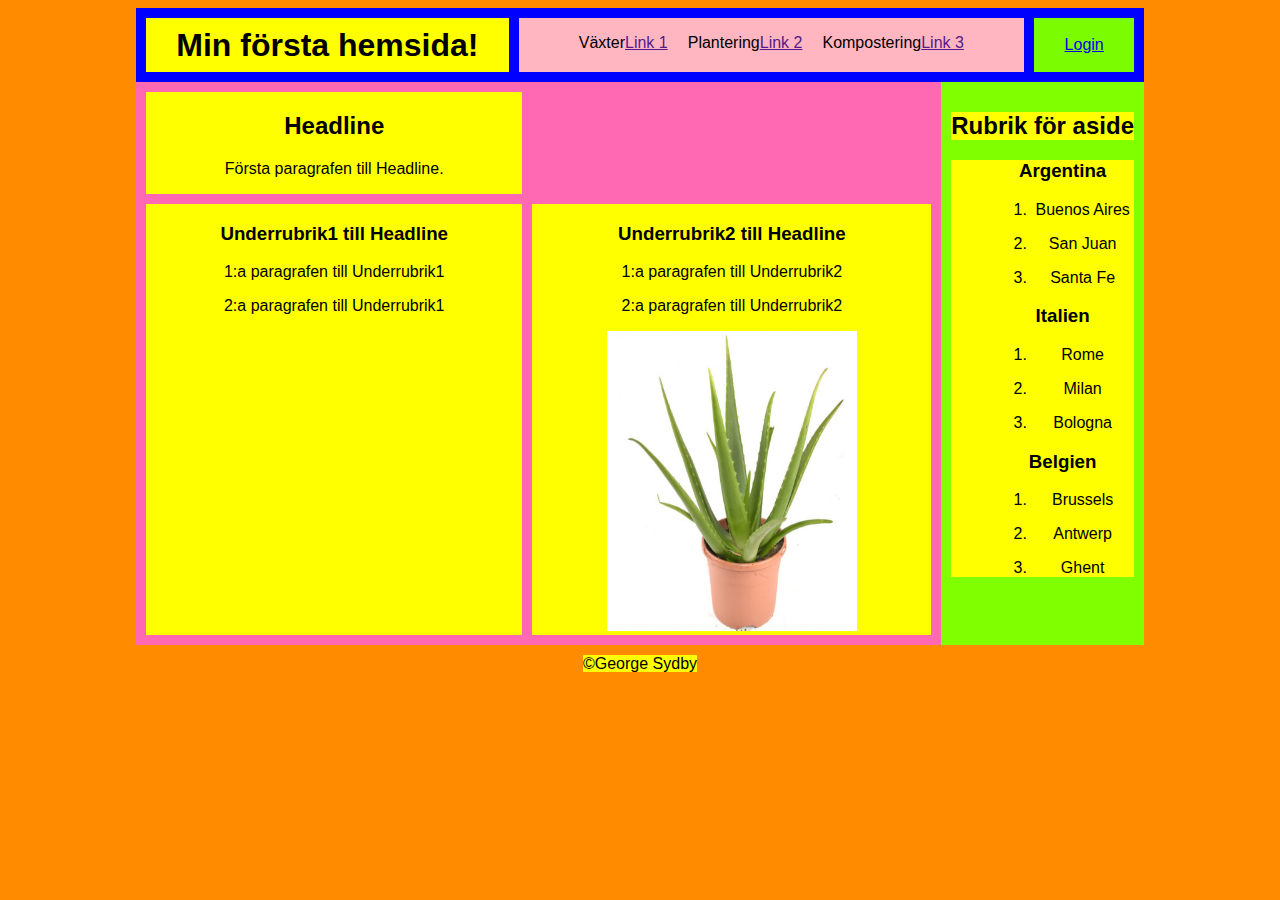
<file: index.html>
﻿<!DOCTYPE html>

<html lang="en" xmlns="http://www.w3.org/1999/xhtml">
<head>
    <meta charset="utf-8" />
    <link rel="stylesheet" href="StyleSheet1.css">
    <title>Assignment 6 CSS</title>
</head> 
<body class="bodyClass">
    <!--
        • Header element that is containing the following
            o Headline element of biggest size with the page name or a logo image.
            o Navigation element containing following
                ▪ Unordered list element with at least 3 list items.
                    • One hyperlink element per list item.
            o Hyperlink element to the Login page.
     -->
    <header class="header">
        <h1>Min första hemsida!</h1>    <!-- Detta borde vara header, fanns storleken h1 upp till h6 där h1 var störst. -->
        <nav>
            <ul>
                <li>Växter       <a href>Link 1</a></li>
                <li>Plantering   <a href>Link 2</a></li>
                <li>Kompostering <a href>Link 3</a></li>
            </ul>
        </nav>
        <a href="Login.html">Login</a>
    </header>
    <!--
            • A container element for the main content of the page that is containing the following
                o Headline element.
                o Paragraph with text.
                o Two article elements that is containing the following
                    ▪ One headline element.
                    ▪ Each should have text in at least 2 paragraphs.
                    ▪ One should have an image.
         -->
    <main>
        <div class="div">
            <h2 class="item1">Headline</h2>       <!-- Denna rubrik är storleken mindre än h1, högre siffra mindre rubrik upp till siffra 6. -->
            <p class="item2"> Första paragrafen till Headline.</p>
        </div>
        
            <article class="item3">
                <h3>Underrubrik1 till Headline</h3>
                <p>1:a paragrafen till Underrubrik1</p>
                <p>2:a paragrafen till Underrubrik1</p>
            </article>
        
        
            <article class="item4">
                <h3>Underrubrik2 till Headline</h3>
                <p>1:a paragrafen till Underrubrik2</p>
                <p>2:a paragrafen till Underrubrik2</p>
                <img class="item5" src="AloeVera.jfif" alt="Aloe Vera" style="width:250px;height:300px;">
            </article>
        
</main>
    <!--
        • Aside element that is containing the following
            o Headline element.
            o Unordered list of 3 list items, each that is containing the following
                ▪ Headline with a nation name
                ▪ Ordered list with 3 list items, each that is containing the following
                    • Paragraph with name of city according to size.
             -->
    <aside class="asideClass">
        <h2>Rubrik för aside</h2>
        <ul>
            <li>
                <h3>Argentina</h3>
                <ol type="1">
                    <!-- • Paragraph with name of city according to size. -->
                    <li><p>Buenos Aires</p></li>
                    <li><p>San Juan</p></li>
                    <li><p>Santa Fe</p></li>
                </ol>
            </li>
            <li>
                <h3>Italien</h3>
                <ol type="1">
                    <!-- • Paragraph with name of city according to size. -->
                    <li><p>Rome</p></li>
                    <li><p>Milan</p></li>
                    <li><p>Bologna</p></li>
                </ol>
            </li>
            <li>
                <h3>Belgien</h3>
                <ol type="1">
                    <!-- • Paragraph with name of city according to size. -->
                    <li><p>Brussels</p></li>
                    <li><p>Antwerp</p></li>
                    <li><p>Ghent</p></li>
                </ol>
            </li>
        </ul>
    </aside>
    <!--
        • A footer element that is containing the following
            o Span element with html code for a copyright glyph and your name.
            -->
    <footer>
        <span>&#169;George Sydby</span>  <!--&#169; hittades genom sökning på CSS copyright code. https://www.rapidtables.com/web/html/html-codes/html-code-copyright.html  -->
    </footer>

</body>
        </html>
</file>
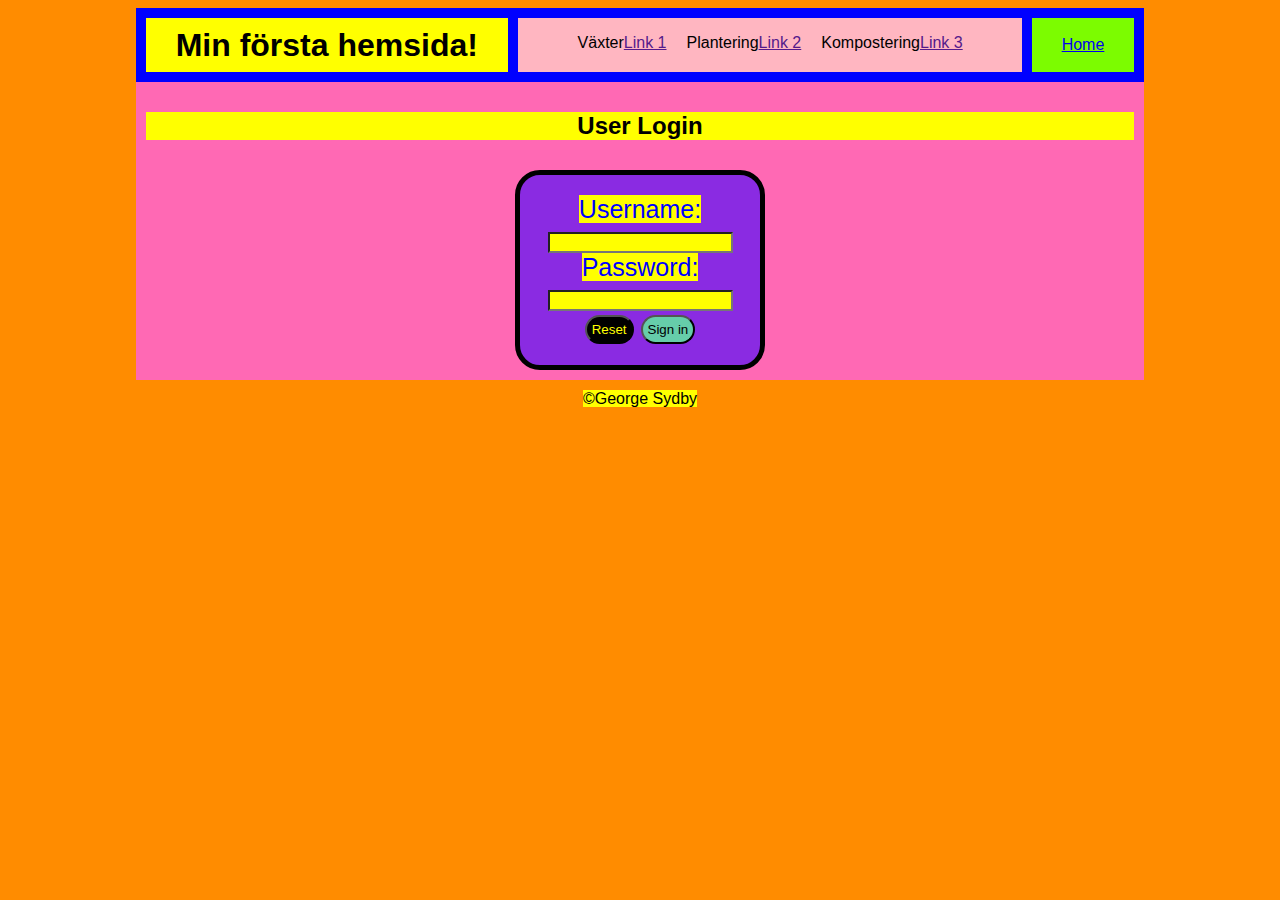
<file: Login.html>
﻿<!DOCTYPE html>

<html lang="en" xmlns="http://www.w3.org/1999/xhtml">
<head>
    <meta charset="utf-8" />
    <link rel="stylesheet" href="StyleSheet1.css">
    <title>Login page</title>
</head>
<body>
    <header>
        <!--
        • Header element that is containing the following
            o Headline element of biggest size with the page name or a logo image.
            o Navigation element containing following
                ▪ Unordered list element with at least 3 list items.
                    • One hyperlink element per list item.
            o Hyperlink element to a page with a back to index page.
        -->
        <h1>Min första hemsida!</h1>    <!-- Detta borde vara header, fanns storleken h1 upp till h6 där h1 var störst. -->
        <nav>
            <ul>
                <li>Växter       <a href>Link 1</a></li>
                <li>Plantering   <a href>Link 2</a></li>
                <li>Kompostering <a href>Link 3</a></li>
            </ul>
        </nav>
        <a href="index.html">Home</a>
    </header>
    <main class="main_Login">
        <!--
           • A container element for the main content of the page that is containing the following
               o Headline element with text Login.
               o Form element.
                   ▪ Element appropriate for typing in the username.
                   ▪ Element appropriate for typing in the password.
                   ▪ Element appropriate for resetting the form.
                   ▪ Element appropriate for signing in with the form data.
        -->
        <h2 class="h2_Login">User Login</h2>
        <form class="formClass">
            <label for="username">Username: </label>
            <input type="text" id="username" name="username">

            <label for="password">Password: </label>
            <input type="text" id="password" name="password">

            <input class="resetButton" type="reset" value="Reset">
            <input class="signInButton" type="submit" value="Sign in">
        </form>
        
        <!--Attempt 1, felaktigt sätt att göra "reset" och "signing in"
            <label for="reset">Reset</label>
            <input type="text" id="reset" name="reset">

            <label for="signIn">Signing in: </label>
            <input type="text" id="signIn" name="signIn">
        -->
    </main>
    
    <!--
        • A footer element that is containing the following
            o Span element with html code for a copyright glyph and your name.
            -->
    <footer>
        <span>&#169;George Sydby</span>  <!--&#169; hittades genom sökning på CSS copyright code. https://www.rapidtables.com/web/html/html-codes/html-code-copyright.html  -->
    </footer>
</body>
</html>
</file>
<file: StyleSheet1.css>
﻿/*  Branch_2
    • All text on the pages should use a sans-serif font family.
    • The pages should be 1024 pixels wide, and be centered on the page, with equal margins 
      to the left and right.
*/
html {
    font-family: sans-serif;
    max-width: 1024px;
    margin: auto;
    justify-content: center;
    text-align: center;
}

body {
    /* Attempt 2  kanske inte funkar att göra en grid i en grid. gfhfhgfh*/
    display: grid;
    /*/grid-template-areas: "1fr" "1fr" "1fr" "1fr" "1fr"/ "1fr" "1fr" "1fr"; /*Skapar 5 rader / 3 kolumner i display:grid */
    /**/
    /*Test 1, grid-template*/
    /*grid-template-areas: "a a a"
        "b b b"
        "c c c"
        "d d d"; /*Skapar 4 rader / 3 kolumner i display:grid *
     /**/
    /*Test 2, grid-template*/
    /*Brist på förklaringar online*/
     grid-template: [header-left] "head head head"  [header-right]
                    [main-left]   "main main aside"   [main-right]
                    [footer-left] "foot foot foot"  [footer-right]
                    / 120px 1fr;
    /* Attempt 1
    width: 1024px;*/
    background-color: darkorange;
}
    /*Failed attempt 3 , jag tror att det bara kommer göra två separata grid i varje istället för en gemensam*/
    body  header, main {
        /*display: grid;
        grid-template-areas: "1fr" "1fr" "1fr" "1fr" "1fr"/ "1fr" "1fr" "1fr"; /*Skapar 5 rader / 3 kolumner i display:grid */
    }

/*  Attempt 2  kanske inte funkar att försöka göra en grid i en grid
body > header.header{
    grid-area: 1 / 1 / 5 /2;

}*/
/* Attempt 3
body > header.header{
    grid-area: 1 / 1 / 2 / 2;
}*/

header { /*Skapa ramar för header-elementen så man kan se vad vad man gör och vad som   pågår*/
         grid-area: head;
    display: grid;                          /*Grid skapar förutsättning för ett rutnät*/
    /*grid-template-columns: auto auto auto;  /*Konfigurerar rutnätet grid i kolumner, 3 auto ger 3 kolumner*/
    grid-gap: 10px;                         /*Bestämmer avståndet mellan kolumnerna i rutnätet*/
    padding: 10px;                          /*Sätter avståndet i ramen runt containern 'header' */
    background-color: Blue;                 /*Header backgrund blir blå*/
}

    header > ul {               /* enbart barnet 'ul' till föräldern 'header' som påverkas och inte barnbarn.*/
        display: flex;          /*Ordnar innehållet i containern 'ul' på en rad*/
        list-style: none;       /*Tar bort punkteringen för en osorterad lista*/
        justify-content: left;  /*Vänsterjustera vågrätt innehållet i containern ul*/
        align-items: center;    /*Centrera lodrätt innehållet i containerna ul*/
        margin: 0;              /*Tar bort marginalen som är yttersta lagret för containern*/
        padding: 0px;           /*Tar bort padding som är lagret precis utanför innehållet för containern*/
    }

    header li {             /* alla <li> inuti en <header> påverkas (ättling) */
        display: flex;      /*Ordnar innehållet i containern 'li' på en rad */
        float: left;        /*Vänsterjustera 'li' i containern 'header' */
        padding-left: 20px; /*Varje 'li'-container får en vänster-padding */
    }

    header > li a {         /*enbart barnet 'li' till föräldern 'header' och <a> inuti <li>*/
        display: flex;      /*Ordnar innehållet i containern 'ul' på en rad */
        color: white;       /*Gör textfärgen vit*/
        padding-left: 20px; /*Varje 'a'-container får en vänster-padding (fast funkar inte just nu) */

        /*Överblivet från tidigare försök*/
        /*-------------------------------*/
        /*text-decoration: none;*/
    }

        /*Header rubrik*/
    header > h1 { /* alla <h1> inuti en <header> påverkas (ättling) */
        grid-area: 1 / 1 / 2 / 2;       /*grid: 5x3 , Placering Från Top Vänster (PFTP): 1,1 */
        margin: 0px;
        display: flex;
        justify-content: center;
        align-items: center;
        background-color: yellow;
    }

        /*Header lista med länkar*/
    header > nav { /* alla <nav> inuti en <header> påverkas (ättling) */
        grid-area: 1 / 2 / 2 / 3;       /*grid: 5x3 , (PFTP): 1,2 */
        background-color: lightpink;
        justify-content: center;
        align-items: center;
        padding-bottom: 20px;
    }

        /*Header växla mellan Home och Login*/
    header > a { /* alla <a> inuti en <header> påverkas (ättling) */
        grid-area: 1 / 3 / 2 / 4;       /*grid: 5x3 , Placering: 1,3 */
        display: flex;
        flex-grow: 1;
        justify-content: center;
        align-items: center;
        background-color: lawngreen;
        width: none;
    }

main { /*Skapar ramar så man ser vad som händer */
    grid-area: main;
    display: grid; /*Grid skapar förutsättning för ett rutnät*/
    grid-template-areas: "1fr" "1fr" "1fr" / "1fr" "1fr" "1fr"; /*Skapar grid med 3 rader / 3 kolumner inne i main */
    padding: 10px; /*Sätter avståndet i ramen runt containern 'main' */
    grid-gap: 10px;
    background-color: hotpink; /*Färga continern så man ser vad som händer.*/
}
    main * {
        background-color: yellow;
        
    }
    /*
    .h2-rubrik{
        grid-area: 1 / 1 / 2 / 2;
    }*/
    main > div.div { /*Rubriken <h2> och <p>*/
        /*grid-area: 2 / 1 / 3 / 2; /*grid: 5x3 , Placering: 2,1 */
        grid-area: 1 / 1 / 2 / 2;
    }

    /* Attempt 1
    main > h2 {
        grid-area: 1 / 1 / 2 / 2;       /*Placering på översta vänstra hörnet i 3x3 grid*/
        /*display: flex;
        justify-content: left;
        align-items:  normal;*/
        /*background-color: hotpink; /*För att se vad som är main > h1*//*
    }
    main > p {
        grid-area: 
        /*display: flex;*//*
        color: darkred;
        justify-content: left;
        align-items: normal;
        /*background-color: hotpink; /*Eftersom det hör ihop med main > h1*//*
    }
    */
    main > article.item3 {          /*Article 1:a */
        grid-area: 2 / 1 / 3 / 2;   /*Placering av första artikeln*/
    }
    main > article.item4 {          /*Article 2:a*/
        grid-area: 2 / 2 / 3 / 3;   /*Placering av andra artikeln*/
    }
    /*
    main > aside.asideClass{           /*Attempt 1*/ 
       /* grid-area: 1 / 3 / 4 / 4;*/
    }
    main > h2.h2_Login {
        background-color: cornflowerblue;
        text-transform: uppercase;
    }

    /*Failed attempt 3*/
    main > form{
        /*border: 100px;*/
    }

    /*Fungerar*/
    main > form.formClass { /*Designing the Login Form*/
        justify-self: center;
        border-radius: 25px;            /*Ger rundade hörn, cirkelcenter ligger 25px diagonalt från hörnen*/
        border: 5px solid black;        /*Betyder att login ramen blir svart och 5px tjock*/
        /*border: 2px solid thick;*/
        color: Blue;                    /*Betyder textfärg blå*/
        font-size: 25px;                /*Betyder att fonten tar upp 25px på längden och bredden*/
        font-weight: 500;               /*Bold-skala med siffror från 100 till 900, där 100 är tunnast ochh 900 tjockast, 400 anses normalstorlek*/
        padding: 20px;
        width: 200px;
        height: 150px;
        background-color: blueviolet;
    }

    /*Failed attempt 2 */
    main > form.formClass label{

    }
    /*Failed attempt 1 */
    main.mainLogin {
        /*justify-content:center;
        text-align:center;*/
    }
    
.resetButton {
    padding: 5px;
    border-radius: 20px;        /*knapp med rundade hörn*/
    background-color: black;
    color: yellow;
}
.signInButton {
    padding: 5px;
    border-radius: 20px;        /*knapp med rundade hörn*/
    background-color: mediumaquamarine;
    color: black;
}

aside {
    /*grid-area: 1 / 3 / 4 / 4;*/
    background-color: chartreuse;
    justify-content: center;
    padding:10px;
}
aside *{
    background-color: yellow;
}
    aside ul {
        /*display: flex;*/
        
        list-style: none;
        justify-content: center;
        /*text-align:center;*/
    }    

    aside li {
        
    }
    /* Attempt 1 aside
.aside {
    position: absolute;
    top: 8px;
    right: 16px;
    font-size: 18px;
}*/
footer {
    grid-area: 5 / 1 / 6 / 4;
    justify-content:center;
    text-align:center;
    padding: 10px;
}
footer * {
    background-color: yellow;
}
</file>
